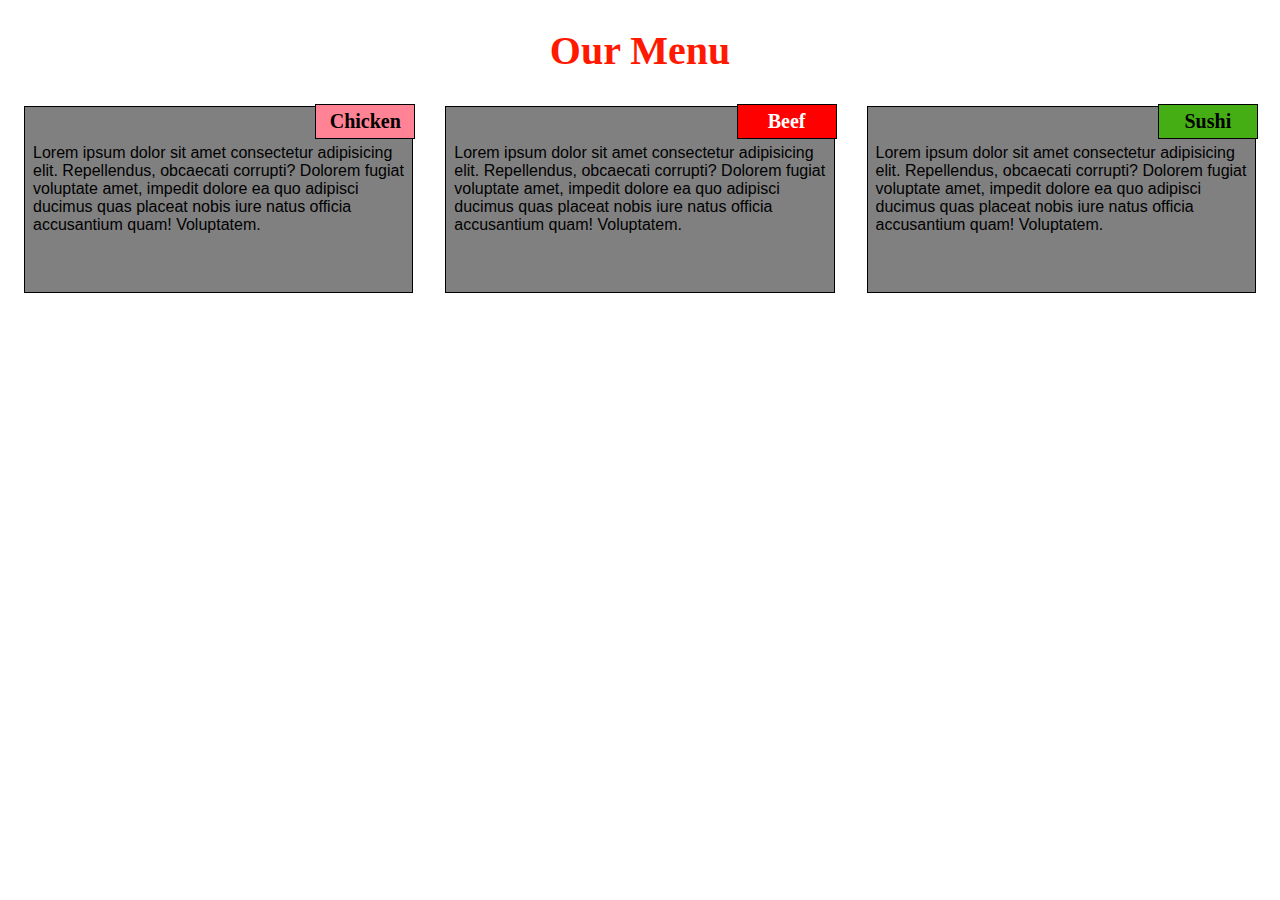
<file: module2-solution/index.html>
<!DOCTYPE html>
<html lang="en">
<head>
    <meta charset="UTF-8">
    <meta http-equiv="X-UA-Compatible" content="IE=edge">
    <meta name="viewport" content="width=<device-width>, initial-scale=1.0">
    <title>Module 2 Solution</title>
</head>
<link rel="stylesheet" href="css/style.css" type="text/css">
<body>
    <h1>Our Menu</h1>
    <section class="col-lg-4 col-md-6 col-sm-12">
        <div>
            <p class="subject1">Chicken</p>
            <p class="content">
                Lorem ipsum dolor sit amet consectetur adipisicing elit. Repellendus, obcaecati corrupti? Dolorem fugiat voluptate amet, impedit dolore ea quo adipisci ducimus quas placeat nobis iure natus officia accusantium quam! Voluptatem.
            </p>
        </div>
    </section>
    <section class="col-lg-4 col-md-6 col-sm-12">
        <div>
            <p class="subject2">Beef</p>
            <p class="content">
                Lorem ipsum dolor sit amet consectetur adipisicing elit. Repellendus, obcaecati corrupti? Dolorem fugiat voluptate amet, impedit dolore ea quo adipisci ducimus quas placeat nobis iure natus officia accusantium quam! Voluptatem.
            </p>
        </div>
    </section>
    <section class="col-lg-4 col-md-12 col-sm-12">
        <div>
            <p class="subject3">Sushi</p>
            <p class="content">
                Lorem ipsum dolor sit amet consectetur adipisicing elit. Repellendus, obcaecati corrupti? Dolorem fugiat voluptate amet, impedit dolore ea quo adipisci ducimus quas placeat nobis iure natus officia accusantium quam! Voluptatem.
            </p>
        </div>
    
</body>
</html>
</file>
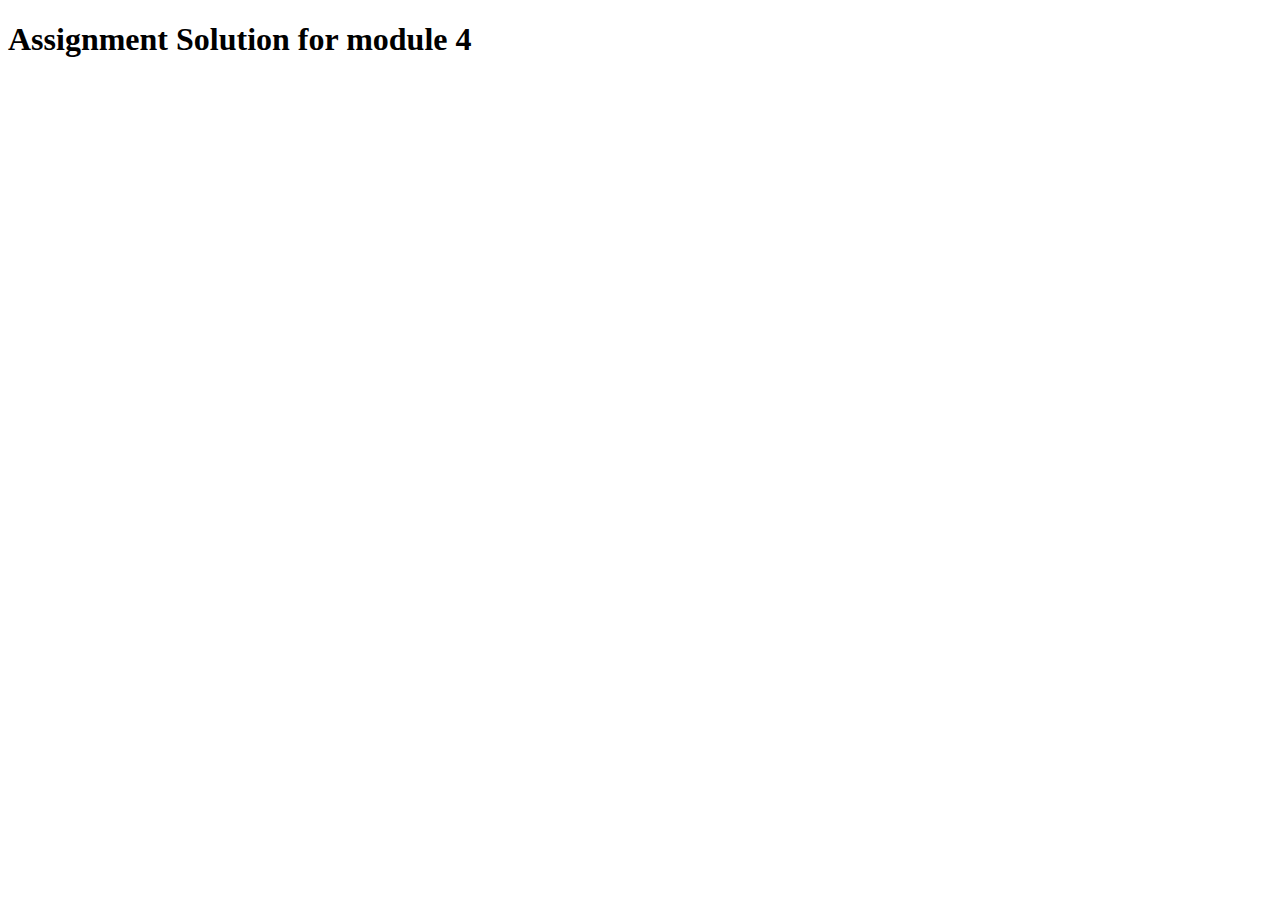
<file: module4-solution/index.html>
<!DOCTYPE html>
<html>
<head>
  <meta charset="utf-8">
  <title>Assignment Solution for module 4</title>
  <script src="SpeakHello.js"></script>
  <script src="SpeakGoodBye.js"></script>
  <script src="script.js"></script>
</head>
<body>
  <h1>Assignment Solution for module 4</h1>
</body>
</html>
</file>
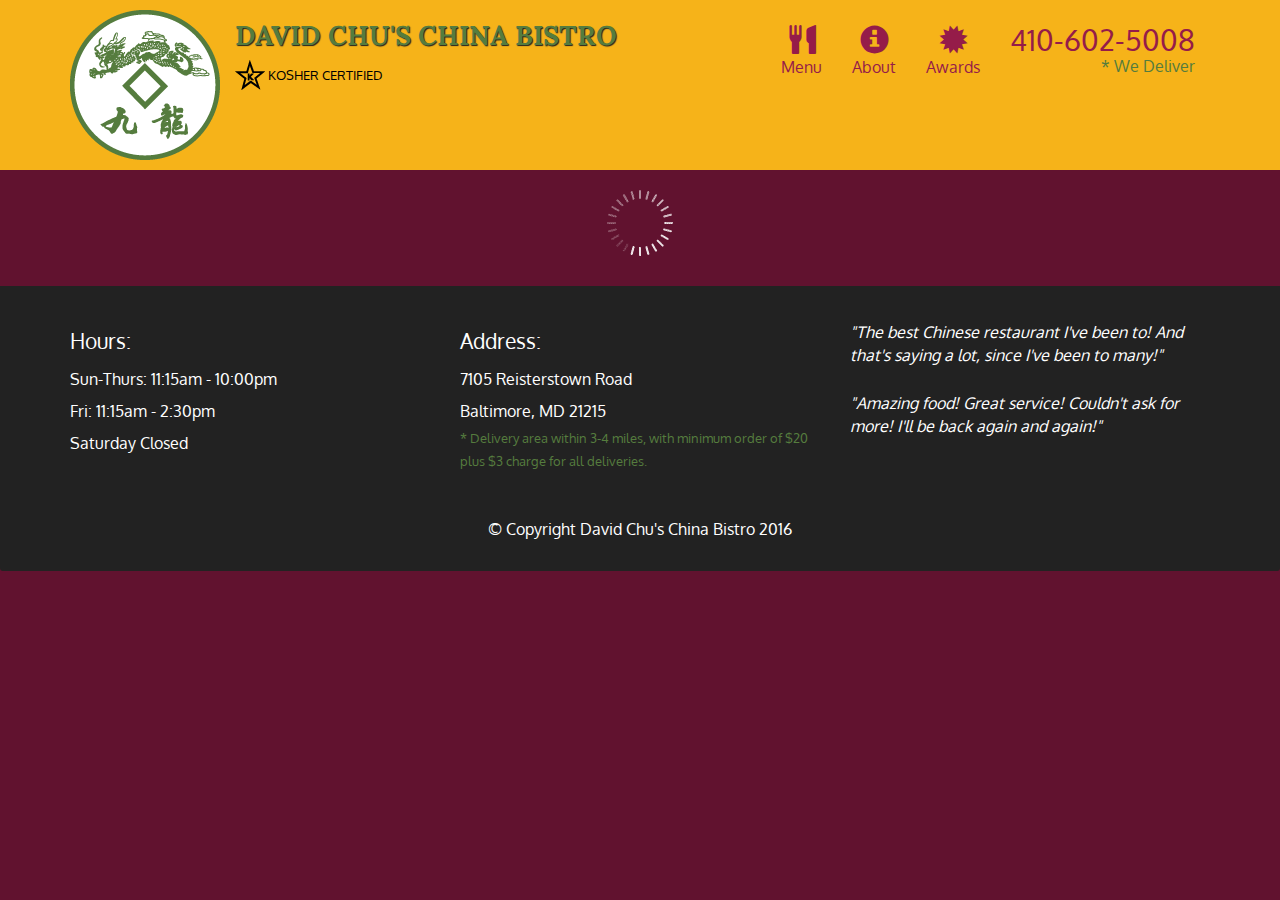
<file: module5-solution/index.html>
<!doctype html>
<html lang="en">
  <head>
    <meta charset="utf-8">
    <meta http-equiv="X-UA-Compatible" content="IE=edge">
    <meta name="viewport" content="width=device-width, initial-scale=1">
    <title>David Chu's China Bistro</title>
    <link rel="stylesheet" href="css/bootstrap.min.css">
    <link rel="stylesheet" href="css/styles.css">
    <link href='https://fonts.googleapis.com/css?family=Oxygen:400,300,700' rel='stylesheet' type='text/css'>
    <link href='https://fonts.googleapis.com/css?family=Lora' rel='stylesheet' type='text/css'>
  </head>
<body>
  <header>
    <nav id="header-nav" class="navbar navbar-default">
      <div class="container">
        <div class="navbar-header">
          <a href="index.html" class="pull-left visible-md visible-lg">
            <div id="logo-img" alt="Logo image"></div>
          </a>

          <div class="navbar-brand">
            <a href="index.html"><h1>David Chu's China Bistro</h1></a>
            <p>
              <img src="images/star-k-logo.png" alt="Kosher certification">
              <span>Kosher Certified</span>
            </p>
          </div>

          <button id="navbarToggle" type="button" class="navbar-toggle collapsed" data-toggle="collapse" data-target="#collapsable-nav" aria-expanded="false">
            <span class="sr-only">Toggle navigation</span>
            <span class="icon-bar"></span>
            <span class="icon-bar"></span>
            <span class="icon-bar"></span>
          </button>
        </div>
        
        <div id="collapsable-nav" class="collapse navbar-collapse">
           <ul id="nav-list" class="nav navbar-nav navbar-right">
            <li id="navHomeButton" class="visible-xs active">
              <a href="index.html">
                <span class="glyphicon glyphicon-home"></span> Home</a>
            </li>
            <li id="navMenuButton">
              <a href="#" onclick="$dc.loadMenuCategories();">
                <span class="glyphicon glyphicon-cutlery"></span><br class="hidden-xs"> Menu</a>
            </li>
            <li>
              <a href="#">
                <span class="glyphicon glyphicon-info-sign"></span><br class="hidden-xs"> About</a>
            </li>
            <li>
              <a href="#">
                <span class="glyphicon glyphicon-certificate"></span><br class="hidden-xs"> Awards</a>
            </li>
            <li id="phone" class="hidden-xs">
              <a href="tel:410-602-5008">
                <span>410-602-5008</span></a><div>* We Deliver</div>
            </li>
          </ul><!-- #nav-list -->
        </div><!-- .collapse .navbar-collapse -->
      </div><!-- .container -->
    </nav><!-- #header-nav -->
  </header>

  <div id="call-btn" class="visible-xs">
    <a class="btn" href="tel:410-602-5008">
    <span class="glyphicon glyphicon-earphone"></span>
    410-602-5008
    </a>
  </div>
  <div id="xs-deliver" class="text-center visible-xs">* We Deliver</div>

  <div id="main-content" class="container"></div>

  <footer class="panel-footer">
    <div class="container">
      <div class="row">
        <section id="hours" class="col-sm-4">
          <span>Hours:</span><br>
          Sun-Thurs: 11:15am - 10:00pm<br>
          Fri: 11:15am - 2:30pm<br>
          Saturday Closed
          <hr class="visible-xs">
        </section>
        <section id="address" class="col-sm-4">
          <span>Address:</span><br>
          7105 Reisterstown Road<br>
          Baltimore, MD 21215
          <p>* Delivery area within 3-4 miles, with minimum order of $20 plus $3 charge for all deliveries.</p>
          <hr class="visible-xs">
        </section>
        <section id="testimonials" class="col-sm-4">
          <p>"The best Chinese restaurant I've been to! And that's saying a lot, since I've been to many!"</p>
          <p>"Amazing food! Great service! Couldn't ask for more! I'll be back again and again!"</p>
        </section>
      </div>
      <div class="text-center">&copy; Copyright David Chu's China Bistro 2016</div>
    </div>
  </footer>

  <!-- jQuery (Bootstrap JS plugins depend on it) -->
  <script src="js/jquery-2.1.4.min.js"></script>
  <script src="js/bootstrap.min.js"></script>
  <script src="js/ajax-utils.js"></script>
  <script src="js/script.js"></script>
</body>
</html>
</file>
<file: module2-solution/css/style.css>
* {
    box-sizing: border-box;
}

h1 {
    margin-bottom: 16px;
    text-align: center;
    color: #ff1900;
    font-size: 40px;
}

section {
    position: relative;
    padding: 16px;
    width: 90%;
}

p {
    position: relative;
    clear: right;
}

div {
    position: relative;
    background-color: gray;
    border: 1px solid black;
    width: 100%;
    margin-left: auto;
    margin-right: auto;
    margin-bottom: auto;
}

.subject1 {
    float: right;
    width: 100px;
    padding: 5px;
    margin: -3px -3px 0px;
    border: 1px solid black;
    text-align: center;
    font-size: 125%;
    font-weight: bold;
    background-color: #ff8295;

}

.subject2 {
    float: right;
    color: white;
    width: 100px;
    padding: 5px;
    margin: -3px -3px 0px;
    border: 1px solid black;
    text-align: center;
    font-size: 125%;
    font-weight: bold;
    background-color: #FF0000;

}

.subject3 {
    color: black;
    float: right;
    width: 100px;
    padding: 5px;
    margin: -3px -3px 0px;
    border: 1px solid black;
    text-align: center;
    font-size: 125%;
    font-weight: bold;
    background-color: #45ae14;

}

.content {
    padding: 5px;
    border: none;
    background-color: gray;
    font-family: Helvetica;
    color: black;
    margin: 3px;
    height: 150px;
    overflow: auto;
}



/*desktop version*/
@media (min-width: 992px) {
    .col-lg-4 {
        float: left;
        width: 33.33%;
    }
}

/*tablet version*/
@media (min-width: 768px) and (max-width: 991px) {
    .col-md-6 {
        float: left;
        width: 50%;
        margin-left: auto;
        margin-right: auto;
    }

    .col-md-12 {
        float: left;
        width: 100%;
        margin-left: auto;
        margin-right: auto;
    }
}

/*mobile version*/
@media (max-width: 767px) {
    .col-sm-12 {
        float: left;
        width: 100%;
    }
}
</file>
<file: module5-solution/css/styles.css>
body {
  font-size: 16px;
  color: #fff;
  background-color: #61122f;
  font-family: 'Oxygen', sans-serif;
}

/** HEADER **/
#header-nav {
  background-color: #f6b319;
  border-radius: 0;
  border: 0;
}

#logo-img {
  background: url('../images/restaurant-logo_large.png') no-repeat;
  width: 150px;
  height: 150px;
  margin: 10px 15px 10px 0;
}

.navbar-brand {
  padding-top: 25px;
}
.navbar-brand h1 { /* Restaurant name */
  font-family: 'Lora', serif;
  color: #557c3e;
  font-size: 1.5em;
  text-transform: uppercase;
  font-weight: bold;
  text-shadow: 1px 1px 1px #222;
  margin-top: 0;
  margin-bottom: 0;
  line-height: .75;
}
.navbar-brand a:hover, .navbar-brand a:focus {
  text-decoration: none;
}
.navbar-brand p { /* Kosher cert */
  color: #000;
  text-transform: uppercase;
  font-size: .7em;
  margin-top: 15px;
}
.navbar-brand p span { /* Star-K */
  vertical-align: middle;
}

#nav-list {
  margin-top: 10px;
}
#nav-list a {
  color: #951C49;
  text-align: center;
}
#nav-list a:hover {
  background: #E7E7E7;
}
#nav-list a span {
  font-size: 1.8em;
}

#phone {
  margin-top: 5px;
}
#phone a { /* Phone number */
  text-align: right;
  padding-bottom: 0;
}
#phone div { /* We Deliver */
  color: #557c3e;
  text-align: right;
  padding-right: 15px;
}

.navbar-header button.navbar-toggle, .navbar-header .icon-bar {
  border: 1px solid #61122f;
}
.navbar-header button.navbar-toggle {
  clear: both;
  margin-top: -30px;
}
/* END HEADER */

/* FOOTER */
.panel-footer {
  margin-top: 30px;
  padding-top: 35px;
  padding-bottom: 30px;
  background-color: #222;
  border-top: 0;
}
.panel-footer div.row {
  margin-bottom: 35px;
}
#hours, #address {
  line-height: 2;
}
#hours > span, #address > span {
  font-size: 1.3em;
}
#address p {
  color: #557c3e;
  font-size: .8em;
  line-height: 1.8;
}
#testimonials {
  font-style: italic;
}
#testimonials p:nth-child(2) {
  margin-top: 25px;
}
/* END FOOTER */



/* HOME PAGE */
.container .jumbotron {
  box-shadow: 0 0 50px #3F0C1F;
  border: 2px solid #3F0C1F;
}

#menu-tile, #specials-tile, #map-tile {
  height: 250px;
  width: 100%;
  margin-bottom: 15px;
  position: relative;
  border: 2px solid #3F0C1F;
  overflow: hidden;
}
#menu-tile:hover, #specials-tile:hover, #map-tile:hover {
  box-shadow: 0 1px 5px 1px #cccccc;
}
#menu-tile {
  background: url('../images/menu-tile.jpg') no-repeat;
  background-position: center;
}
#specials-tile {
  background: url('../images/specials-tile.jpg') no-repeat;
  background-position: center;
}
#menu-tile span, #specials-tile span, #map-tile span {
  position: absolute;
  bottom: 0;
  right: 0;
  width: 100%;
  text-align: center;
  font-size: 1.6em;
  text-transform: uppercase;
  background-color: #000;
  color: #fff;
  opacity: .8;
}
/* END HOME PAGE */

/* MENU CATEGORIES PAGE */
.category-tile { 
  position: relative;
  border: 2px solid #3F0C1F;
  overflow: hidden;
  width: 200px;
  height: 200px;
  margin: 0 auto 15px;
}
.category-tile span {
  position: absolute;
  bottom: 0;
  right: 0;
  width: 100%;
  text-align: center;
  font-size: 1.2em;
  text-transform: uppercase;
  background-color: #000;
  color: #fff;
  opacity: .8;
}
.category-tile:hover {
  box-shadow: 0 1px 5px 1px #cccccc;
}

#menu-categories-title + div {
  margin-bottom: 50px;
}
/* END MENU CATEGORIES PAGE */

/* SINGLE CATEGORY PAGE */
.menu-item-tile {
  margin-bottom: 25px;
}
.menu-item-tile hr {
  width: 80%;
}
.menu-item-tile .menu-item-price {
  font-size: 1.1em;
  text-align: right;
  margin-top: -15px;
  margin-right: -15px;
}
.menu-item-tile .menu-item-price span {
  font-size: .6em;
}
.menu-item-photo {
  position: relative;
  border: 2px solid #3F0C1F; 
  overflow: hidden;
  padding: 0;
  margin-right: -15px;
  margin-left: auto;
  margin-bottom: 20px;
  max-width: 250px;
}
.menu-item-photo div {
  position: absolute;
  bottom: 0;
  right: 0;
  width: 80px;
  background-color: #557c3e;
  text-align: center;
}
.menu-item-description {
  padding-right: 30px;
}
h3.menu-item-title {
  margin: 0 0 10px;
}
.menu-item-details {
  font-size: .9em;
  font-style: italic;
}
/* END SINGLE CATEGORY PAGE */


/********** Large devices only **********/
@media (min-width: 1200px) {
  .container .jumbotron {
    background: url('../images/jumbotron_1200.jpg') no-repeat;
    height: 675px;
  }
}

/********** Medium devices only **********/
@media (min-width: 992px) and (max-width: 1199px) {
  /* Header */
  #logo-img {
    background: url('../images/restaurant-logo_medium.png') no-repeat;
    width: 100px;
    height: 100px;
    margin: 5px 5px 5px 0;
  }
  /* End Header */

  /* Home Page */
  .container .jumbotron {
    background: url('../images/jumbotron_992.jpg') no-repeat;
    height: 558px;
  }
  /* End Home Page */
}

/********** Small devices only **********/
@media (min-width: 768px) and (max-width: 991px) {
  /* Home Page */
  .container .jumbotron {
    background: url('../images/jumbotron_768.jpg') no-repeat;
    height: 432px;
  }
  /* End Home Page */
}

/********** Extra small devices only **********/
@media (max-width: 767px) {
  /* Header */
  .navbar-brand {
    padding-top: 10px;
    height: 80px;
  }
  .navbar-brand h1 { /* Restaurant name */
    padding-top: 10px;
    font-size: 5vw; /* 1vw = 1% of viewport width */
  }
  .navbar-brand p { /* Kosher cert */
    font-size: .6em;
    margin-top: 12px;
  }
  .navbar-brand p img { /* Star-K */
    height: 20px;
  }

  #collapsable-nav a { /* Collapsed nav menu text */
    font-size: 1.2em;
  }
  #collapsable-nav a span { /* Collapsed nav menu glyph */
    font-size: 1em;
    margin-right: 5px;
  }

  #call-btn > a {
    font-size: 1.5em;
    display: block;
    margin: 0 20px;
    padding: 10px;
    border: 2px solid #fff;
    background-color: #f6b319;
    color: #951c49;
  }
  #xs-deliver {
    margin-top: 5px;
    font-size: .7em;
    letter-spacing: .1em;
    text-transform: uppercase;
  }
  /* End Header */

  /* Footer */
  .panel-footer section {
    margin-bottom: 30px;
    text-align: center;
  }
  .panel-footer section:nth-child(3) {
    margin-bottom: 0; /* margin already exists on the whole row */
  }
  .panel-footer section hr {
    width: 50%;
  }
  /* End Footer */

  /* Home Page */
  .container .jumbotron {
    margin-top: 30px;
    padding: 0;
  }
  #menu-tile, #specials-tile {
    width: 360px;
    margin: 0 auto 15px;
  }

  .menu-item-photo {
    margin-right: auto;
  }
  .menu-item-tile .menu-item-price {
    text-align: center;
  }
  .menu-item-description {
    text-align: center;;
  }
}


/********** Super extra small devices Only :-) (e.g., iPhone 4) **********/
@media (max-width: 479px) {
  /* Header */
  .navbar-brand h1 { /* Restaurant name */
    padding-top: 5px;
    font-size: 6vw;
  }
  /* End Header */
  
  /* Home page */
  #menu-tile, #specials-tile {
    width: 280px;
    margin: 0 auto 15px;
  }

  .col-xxs-12 {
    position: relative;
    min-height: 1px;
    padding-right: 15px;
    padding-left: 15px;
    float: left;
    width: 100%;
  }
}
</file>
